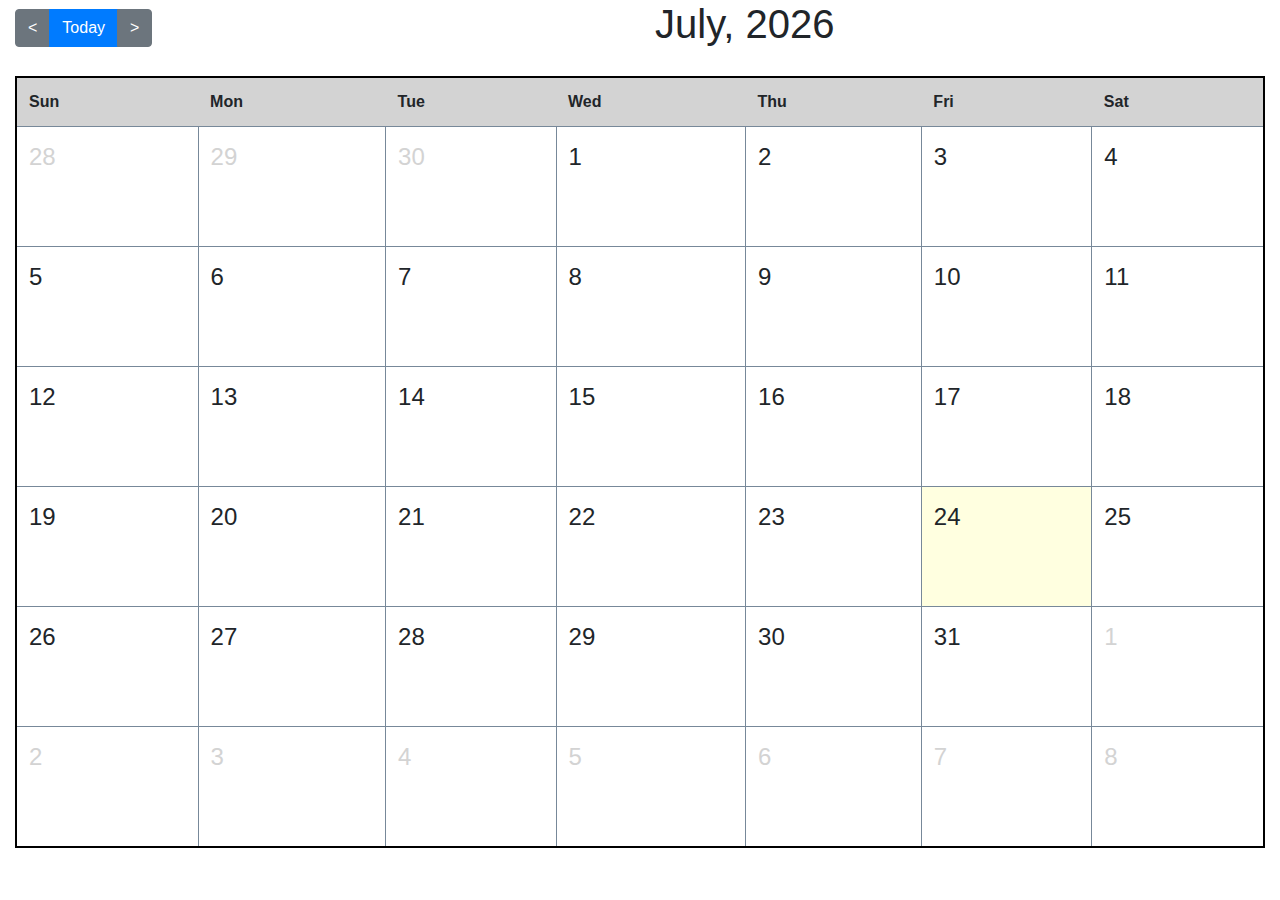
<file: calendar/index.html>
<!DOCTYPE html>

<html>

<head>
    <!-- LIBS -->
    <script src='libs/jquery/jquery-3.3.1.min.js'></script>
    <script src='libs/bootstrap/js/bootstrap.bundle.min.js'></script>
    <script src='libs/bootstrap/js/bootstrap.min.js'></script>
    <script src='libs/velocity/velocity.min.js'></script>
    <link rel='stylesheet' href='libs/bootstrap/css/bootstrap-grid.min.css'>
    <link rel='stylesheet' href='libs/bootstrap/css/bootstrap-reboot.min.css'>
    <link rel='stylesheet' href='libs/bootstrap/css/bootstrap.min.css'>
    <!-- OWN_FILES -->
    <script src='src/js/Calendar.js'></script>
    <script src='src/js/Prompt.js'></script>
    <script src='src/js/script.js'></script>
    <link rel='stylesheet' href='src/css/style.css'>
</head>

<body>
    <div class='container-fluid'>
        <div class='row'>
            <div class='col text-center'>
                <div class='btn-group'>
                    <button id='back' class='btn btn-secondary'> < </button>
                    <button id='today' class='btn btn-primary'> Today </button>
                    <button id='forward' class='btn btn-secondary'> > </button>
                </div>
            </div>
            <div class='col'>
                <h1>Month Goes Here</h1>
            </div>
        </div>
        <div class='row'>
            <div class='col'>
                <table class='table' id='calendar'>
                    <tr>
                        <th>Sun</th>
                        <th>Mon</th>
                        <th>Tue</th>
                        <th>Wed</th>
                        <th>Thu</th>
                        <th>Fri</th>
                        <th>Sat</th>
                    </tr>
                    <tr>
                        <td></td>
                        <td></td>
                        <td></td>
                        <td></td>
                        <td></td>
                        <td></td>
                        <td></td>
                    </tr>
                    <tr>
                        <td></td>
                        <td></td>
                        <td></td>
                        <td></td>
                        <td></td>
                        <td></td>
                        <td></td>
                    </tr>
                    <tr>
                        <td></td>
                        <td></td>
                        <td></td>
                        <td></td>
                        <td></td>
                        <td></td>
                        <td></td>
                    </tr>
                    <tr>
                        <td></td>
                        <td></td>
                        <td></td>
                        <td></td>
                        <td></td>
                        <td></td>
                        <td></td>
                    </tr>
                    <tr>
                        <td></td>
                        <td></td>
                        <td></td>
                        <td></td>
                        <td></td>
                        <td></td>
                        <td></td>
                    </tr>
                    <tr>
                        <td></td>
                        <td></td>
                        <td></td>
                        <td></td>
                        <td></td>
                        <td></td>
                        <td></td>
                    </tr>
                </table>
            </div>
        </div>
        <div id='prompt' class='modal'>
            <div class='modal-dialog modal-lg'>
                <div class="modal-content">
                    <h2>Header Goes Here</h2>
                    <form>
                        <div class="form-group">
                            <label>Begin Time</label>
                            <input class="form-control" placeholder="Begin Time">
                        </div>
                        <div class="form-group">
                            <label>End Time</label>
                            <input class="form-control" placeholder="End Time">
                        </div>
                        <div class="form-group">
                            <label>Description</label>
                            <input class="form-control" placeholder="Description">
                        </div>
                        <button type="button" class="btn btn-primary">Accept</button>
                    </form>
                </div>
            </div>
        </div>
    </div>
</body>

</html>
</file>
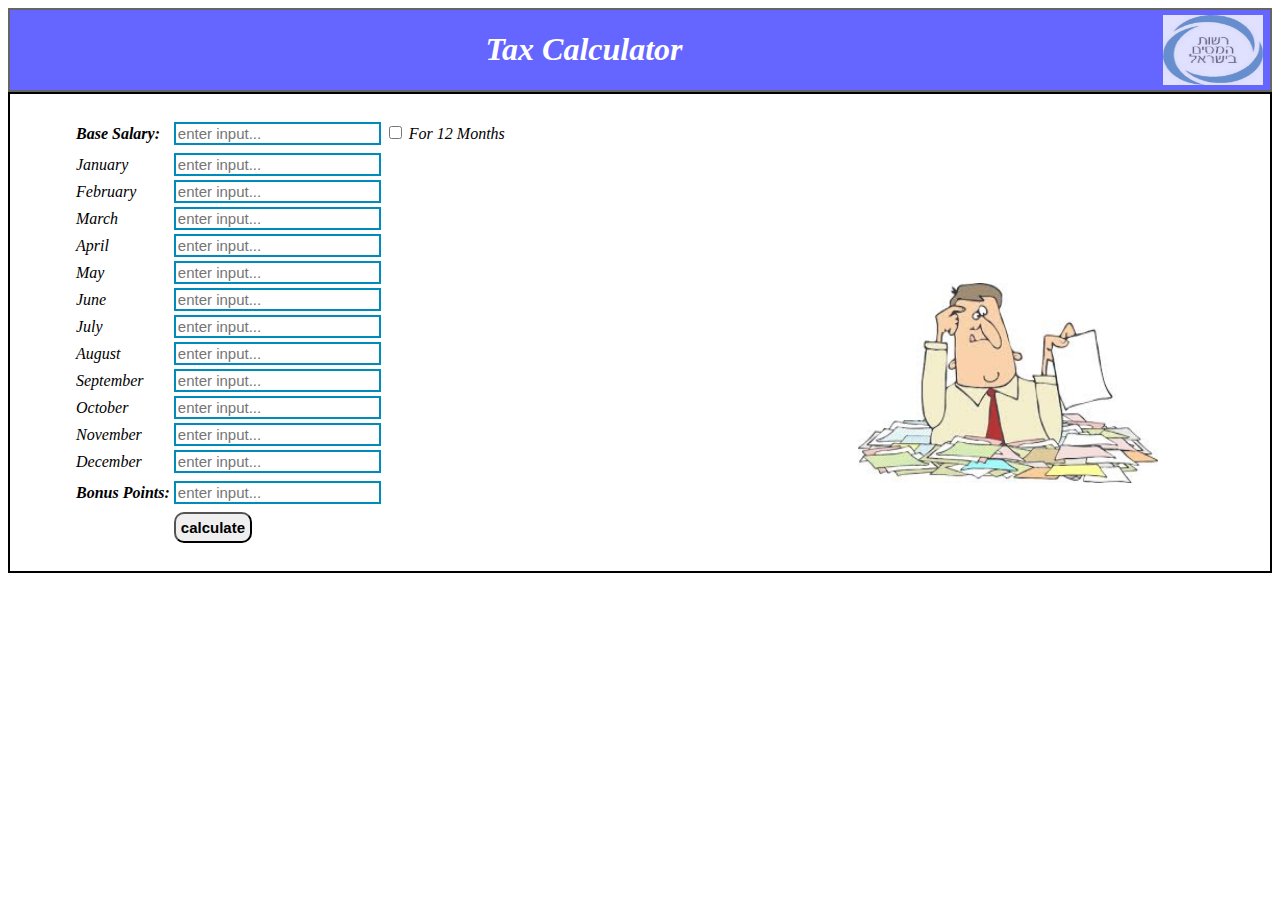
<file: my TaxCalculator/TaxCalculator.html>
<!DOCTYPE html>
<html>
	<head>
		<meta charset="utf-8" />
		<title>TaxCalculator.html</title>
		<link href="TaxCalculator.css" rel="stylesheet" />	<!-- external css file (for page style) -->
		<script src="https://ajax.googleapis.com/ajax/libs/jquery/1.11.3/jquery.min.js"></script>	
		
		<script src="TaxCalculator.js"></script>				<!-- external script file (for page logic) -->
	</head>
    <body>
		<header>
			<div id="img"><img src ="pic/tax.jpg"  width = "100px" height = "70px" /></div>
			<h1> Tax Calculator </h1>
		
		</header>
		<main>
			<table class="inputArea">

				<tr>
					<td><b>Base Salary:</b></td>
					<td><input  id="textBoxSumYear" type="text" placeholder="enter input..."/>
					<input type="checkbox" id="myCheck"> 
					<label for = "txtName"> For 12 Months</label></td>
				</tr>
				<tr>
					<td> </td>
					<td> </td>
				</tr>
				<tr class="month">
					<td>January</td>
					<td><input  class="textBoxSumMonth" type="text" placeholder="enter input..."/></td>
				</tr>
				<tr class="month">
					<td>February</td>
					<td><input class="textBoxSumMonth" type="text" placeholder="enter input..."/></td>
				</tr>
				<tr class="month">
					<td>March</td>
					<td><input class="textBoxSumMonth" type="text" placeholder="enter input..."/></td>
				</tr>
				<tr class="month"> 
					<td>April</td>
					<td><input class="textBoxSumMonth" type="text" placeholder="enter input..."/></td>
				</tr>
				<tr class="month">
					<td>May</td>
					<td><input class="textBoxSumMonth" type="text" placeholder="enter input..."/></td>
				</tr>
				<tr class="month">
					<td>June</td>
					<td><input class="textBoxSumMonth" type="text" placeholder="enter input..."/></td>
				</tr>
				<tr class="month">
					<td>July</td>
					<td><input class="textBoxSumMonth" type="text"  placeholder="enter input..."/></td>
				</tr>
				<tr class="month">
					<td>August</td>
					<td><input class="textBoxSumMonth" type="text" placeholder="enter input..."/></td>
				</tr>
				<tr class="month">
					<td>September</td>
					<td><input class="textBoxSumMonth" type="text" placeholder="enter input..."/></td>
				</tr>
				<tr class="month">
					<td>October</td>
					<td><input class="textBoxSumMonth" type="text" placeholder="enter input..."/></td>
				</tr>
				<tr class="month">
					<td>November</td>
					<td><input class="textBoxSumMonth" type="text" placeholder="enter input..."/></td>
				</tr>
				<tr class="month">
					<td>December</td>
					<td><input class="textBoxSumMonth" type="text" placeholder="enter input..."/></td>
				</tr>
				<tr>
					<td></td>
					<td></td>
				
				</tr>
				<tr>
					<td><b>Bonus Points:</b></td>
					<td><input type="text" id="Bonus" placeholder="enter input..."/></td>
				</tr>
				<tr>
					<td></td>
					<td></td>
				
				</tr>
				<tr>
					<td></td>
					<!-- <td><button id ="cmdOK">calculate</button></td> -->
					<td><button id ="cmdOK" type="button" onclick><b>calculate</b></button></td>
				
				</tr>
				
			<div id="img2"><img src ="pic/person.jpg"  width = "300px" height = "200px" /></div>
			
			
			</table>
			<h3 id="output"></h3>
			
		</main>		
			
		
	
		
    </body>
</html>
</file>
<file: calendar/src/css/style.css>
#calendar {
    border: 2px solid black;
    margin-top: 20px;
}

#calendar th {
    background-color: lightgray;
}

#calendar td {
    height: 120px;
    border: 1px solid lightslategray;
    vertical-align: text-top;
    text-align: left;
    font-size: x-large;
}

.notCurrentCell {
    color: lightgray;
}

.highlightCell {
    background-color: lightyellow;
}

.highlightCellFromAnotherMonth {
    background-color: rgb(251, 251, 246);
}

#prompt {
    display: none;
    padding: 70px;
}

#prompt h2 {
    text-align: center;
    margin-top: 20px;
}

#prompt .form-group {
    margin: 50px;
}

#prompt button {
    margin: 20px;
}

.col {
    display: flex;
    align-items: center;
}
</file>
<file: my TaxCalculator/TaxCalculator.css>
header{
	 color: white;
	 font-style: oblique;
	 background-color: blue;
	  opacity: 0.6;
	 text-align: center;
	 height: 20%;
	 border: 2px solid black;
}


main{

	font-style: oblique;
	border: 2px solid black;
	margin-bottom:2%;
	background-color:191970;
	text-align: left; 
	


}
#img{
	float: right;
	padding: 5px 7px 5px 5px;
	opacity: 0.8;
     
}
#output{
	font-size:20px;
	font-style: oblique;
	color: #008CBA;
	float:left-side;
	margin-top: 2%;
	margin-left:5%;
	margin-bottom:2%;
	
}
.inputArea{
	float:left-side;
	margin-top: 2%;
	margin-left:5%;
	margin-bottom:2%;
}
#Bonus,#textBoxSumYear,.textBoxSumMonth{
border: 2px solid #008CBA;
color:blue;
font-size:15px;
	
}


#img2{
	margin-top: 15%;
	float: right;
	margin-right:1%
	padding: 5px 7px 5px 0px;
	opacity: 0.8;
     
}
#cmdOK{
	padding: 5px 5px 5px 5px;
	border-radius: 10px;
	font-size: 15px;
	
}
</file>
